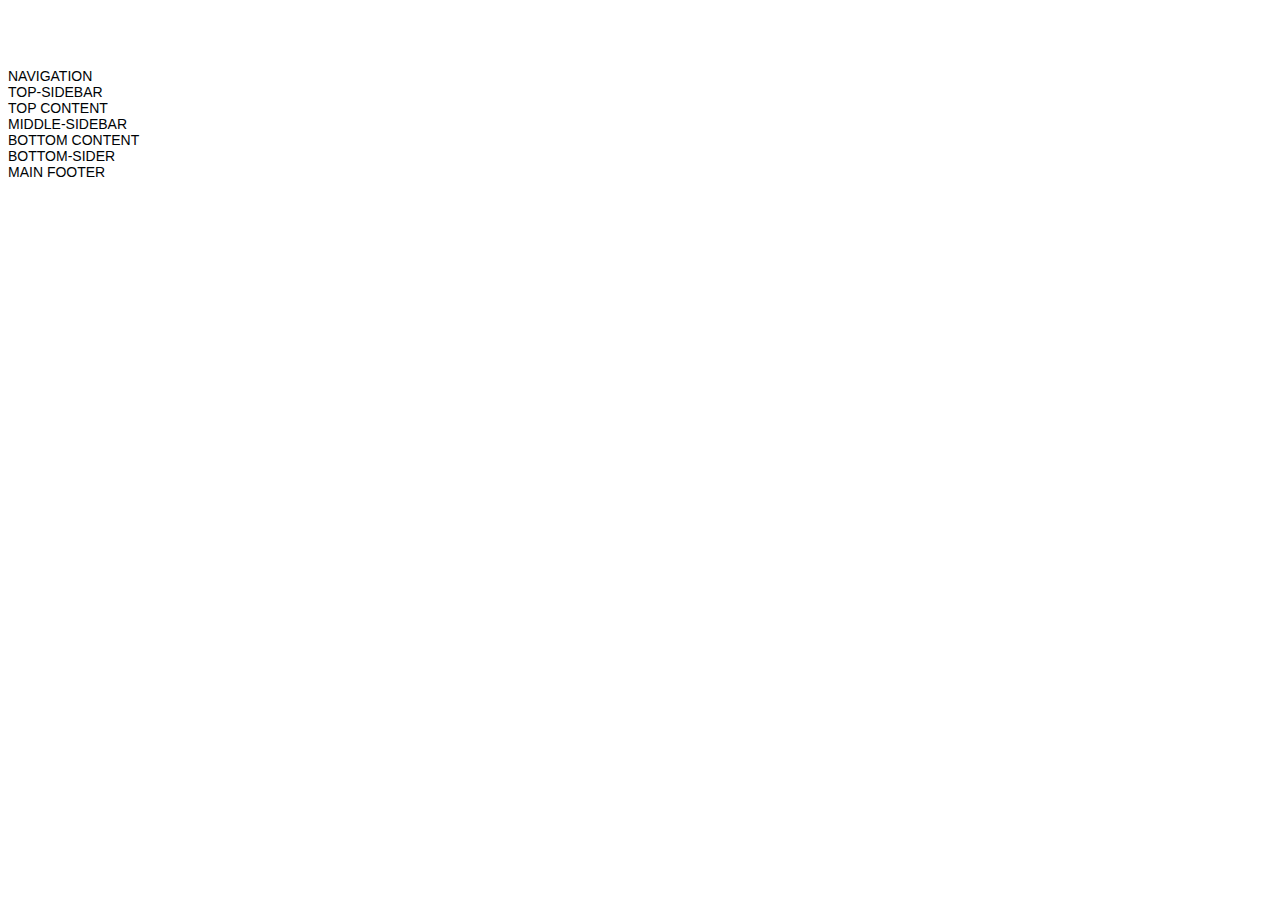
<file: prelim.html>
<!DOCTYPE html PUBLIC "-//W3C//DTD XHTML 1.0 Transitional//EN" "http://www.w3.org/TR/xhtml1/DTD/xhtml1-transitional.dtd">
<html xmlns="http://www.w3.org/1999/xhtml">
<head>
<meta http-equiv="Content-Type" content="text/html; charset=utf-8" />
<title>PRELIM</title>

<style type="text/css">
<!--
body {
    text-align: left;
    background-attachment: fixed;
    /*background-color: gray;*/
    background-image: url();
    color: #000305;
    font-size: 87.5%;
    font-family: Arial,'Lucida Sans Unicode';
	
	
}
#logo{
    font-family: Arial, Helvetica, sans-serif;
    font-size: 35px;
    text-transform: uppercase;
    font-weight: bold;
    color: #FFFFFF;
    margin-left: 0;
    padding-top: 20px;
    padding-left: 20px;
    text-align: left;
    letter-spacing: -2px;
    width: 100px;
   
    
}
#punchline{
    font-family: Arial, Helvetica, sans-serif;
    font-size: 14px;
    font-weight: bold;
    color: #C69C6D;
    padding-left: 20px;
    padding-top: -5px;
}
a{
    text-decoration: none;
    

}
 a:link, a:visited{
    color: #FF8C00;
 }
  a:link, a:active {
          background-color: #FF8c00;
          color: #FFF;
  }  
  .body{
   margin: 0 auto;
   width: 70%;
   clear: both;
  }
  
  }
  .mainheader img{
      width: 100px;
      height: auto;
      width: 780px;
      
  }
  
  
  .mainheader nav{
      background-color: #2f4f4f;
      height: 40px;
      border-radius: 5px;
      -moz-border-radius: 5px;
      -webkit-border-radius: 5px;
      margin-bottom: 0;
      margin-top: 0;
  }
     
      
  
      
           
}

-->
</style>


</head>

<body>
    <div id="wrapper">
        <div id="header">
            <div id="logo">LOGO</div>
            <div id="nav">NAVIGATION</div>
           
        </div>
        
            <div id="content">
                <div id="topsidebar">TOP-SIDEBAR</div>
                <div id="topcontent">TOP CONTENT</div>
                <div id="middlesidebar">MIDDLE-SIDEBAR</div>
              
                <div id="bottomcontent">BOTTOM CONTENT</div>
                   <div id="bottomsidebar">BOTTOM-SIDER</div>
               
            </div>
                <div id="footer">MAIN FOOTER</div>
    </div>
</body>


</html>
</file>
